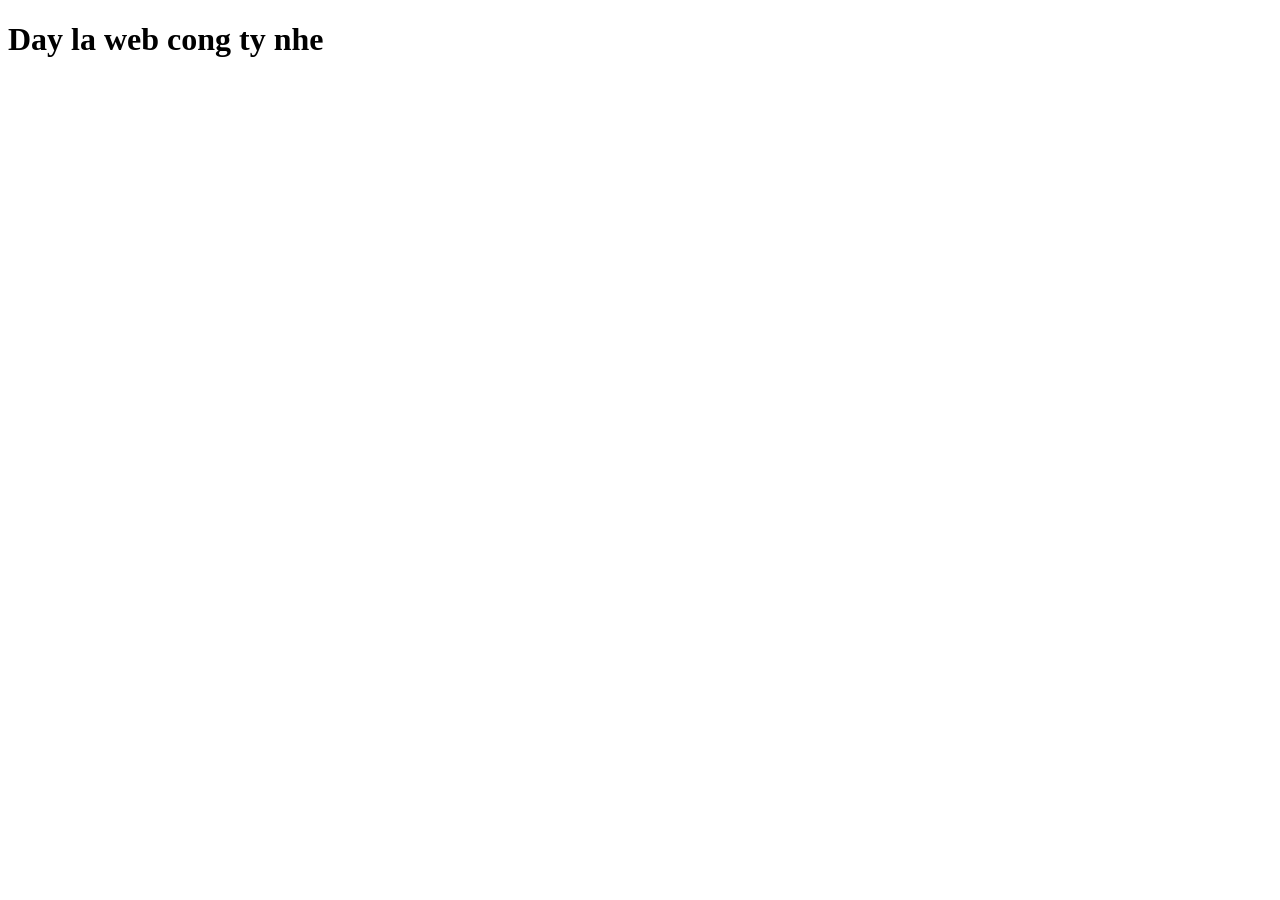
<file: wed cong ty/index.html>
<!DOCTYPE html>
<html lang="en">
<head>
    <meta charset="UTF-8">
    <meta name="viewport" content="width=device-width, initial-scale=1.0">
    <title>Day la web cong ty</title>
</head>
<body>
    <h1>Day la web cong ty nhe</h1>
</body>
</html>
</file>
